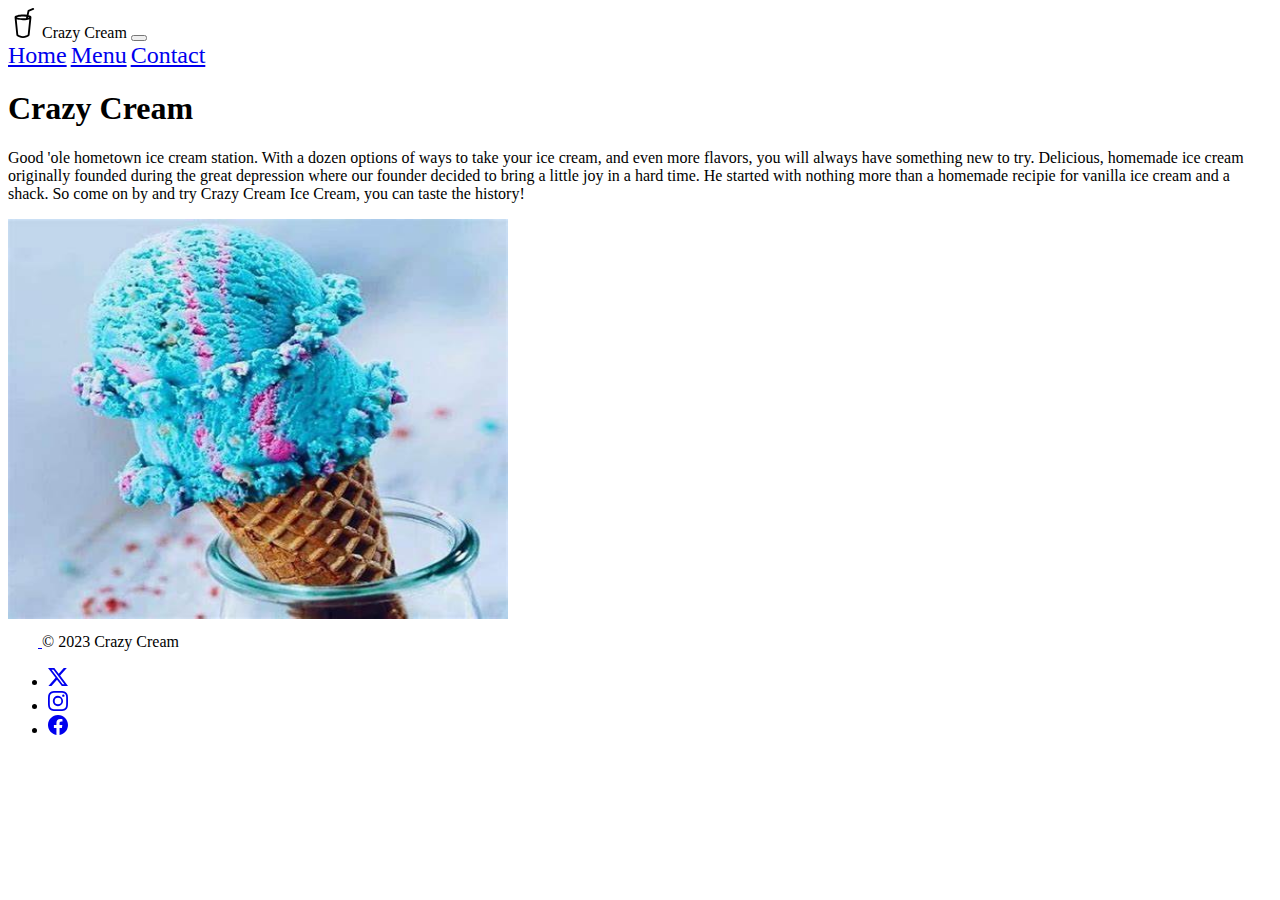
<file: Index.html>
<!DOCTYPE html>
<html lang="en" data-bs-theme="dark">
<head>
    <meta charset="UTF-8">
    <meta name="viewport" content="width=device-width, initial-scale=1.0">
    <title>Crazy Cream</title>
    <link rel="stylesheet" href="./style.css">
    <link href="https://cdn.jsdelivr.net/npm/bootstrap@5.3.2/dist/css/bootstrap.min.css" rel="stylesheet" 
    integrity="sha384-T3c6CoIi6uLrA9TneNEoa7RxnatzjcDSCmG1MXxSR1GAsXEV/Dwwykc2MPK8M2HN" crossorigin="anonymous">
</head>
<body>
    <div class="nav-container">
        <nav class="navbar navbar-expand-lg bg-body-tertiary">
            <div class="container-fluid">
                <svg xmlns="http://www.w3.org/2000/svg" width="30" height="30" fill="currentColor" class="bi bi-cup-straw" viewBox="0 0 16 16">
                    <path d="M13.902.334a.5.5 0 0 1-.28.65l-2.254.902-.4 1.927c.376.095.715.215.972.367.228.135.56.396.56.82 0 .046-.004.09-.011.132l-.962 9.068a1.28 1.28 0 0 1-.524.93c-.488.34-1.494.87-3.01.87-1.516 0-2.522-.53-3.01-.87a1.28 1.28 0 0 1-.524-.93L3.51 5.132A.78.78 0 0 1 3.5 5c0-.424.332-.685.56-.82.262-.154.607-.276.99-.372C5.824 3.614 6.867 3.5 8 3.5c.712 0 1.389.045 1.985.127l.464-2.215a.5.5 0 0 1 .303-.356l2.5-1a.5.5 0 0 1 .65.278zM9.768 4.607A13.991 13.991 0 0 0 8 4.5c-1.076 0-2.033.11-2.707.278A3.284 3.284 0 0 0 4.645 5c.146.073.362.15.648.222C5.967 5.39 6.924 5.5 8 5.5c.571 0 1.109-.03 1.588-.085l.18-.808zm.292 1.756C9.445 6.45 8.742 6.5 8 6.5c-1.133 0-2.176-.114-2.95-.308a5.514 5.514 0 0 1-.435-.127l.838 8.03c.013.121.06.186.102.215.357.249 1.168.69 2.438.69 1.27 0 2.081-.441 2.438-.69.042-.029.09-.094.102-.215l.852-8.03a5.517 5.517 0 0 1-.435.127 8.88 8.88 0 0 1-.89.17zM4.467 4.884s.003.002.005.006l-.005-.006zm7.066 0-.005.006c.002-.004.005-.006.005-.006zM11.354 5a3.174 3.174 0 0 0-.604-.21l-.099.445.055-.013c.286-.072.502-.149.648-.222z"/>
                </svg>
              <a class="navbar-brand">Crazy Cream</a>
              <button class="navbar-toggler" type="button" data-bs-toggle="collapse" data-bs-target="#navbarNavAltMarkup" aria-controls="navbarNavAltMarkup" aria-expanded="false" aria-label="Toggle navigation">
                <span class="navbar-toggler-icon"></span>
              </button>
              <div class="collapse navbar-collapse" id="navbarNavAltMarkup">
                <div class="navbar-nav">
                  <a class="nav-link active" aria-current="page" href="./Index.html">Home</a>
                  <a class="nav-link" href="./Menu.html">Menu</a>
                  <a class="nav-link" href="./Contact.html">Contact</a>
                </div>
              </div>
            </div>
        </nav>
    </div>

    <section>
        <div class="px-4 pt-5 my-5 text-center border-bottom">
            <h1 class="display-4 fw-bold text-body-emphasis">Crazy Cream</h1>
            <div class="col-lg-6 mx-auto">
                <p class="lead mb-4">Good 'ole hometown ice cream station. With a dozen options of ways to take your ice cream, and even more flavors,
                    you will always have something new to try. Delicious, homemade ice cream originally founded during the 
                    great depression where our founder decided to bring a little joy in a hard time. He started with nothing more than a homemade recipie for vanilla ice cream and a shack. 
                    So come on by and try Crazy Cream Ice Cream, you can taste the history!
                </p>
            </div>
            <div class="overflow-hidden" style="max-height: 30vh;"></div>
            <div class="container px-5">
                <img src="./Images/cotton-candy.jpg" class="img-fluid border rounded-3 shadow-lg mb-4" alt="Example image" width="500" height="400" loading="lazy">
              </div>
        </div>
    </section>

    <section>
        <div class="container">
            <footer class="d-flex flex-wrap justify-content-between align-items-center py-3 my-4 border-top">
              <div class="col-md-4 d-flex align-items-center">
                <a href="/" class="mb-3 me-2 mb-md-0 text-body-secondary text-decoration-none lh-1">
                  <svg class="bi" width="30" height="24"><use xlink:href="#bootstrap"></use></svg>
                </a>
                <span class="mb-3 mb-md-0 text-body-secondary">© 2023 Crazy Cream</span>
              </div>
          
              <ul class="nav col-md-4 justify-content-end list-unstyled d-flex">
                <li class="ms-3"><a class="text-body-secondary" href="https://twitter.com/"><svg xmlns="http://www.w3.org/2000/svg" width="20" height="20" fill="currentColor" class="bi bi-twitter-x" viewBox="0 0 16 16">
                    <path d="M12.6.75h2.454l-5.36 6.142L16 15.25h-4.937l-3.867-5.07-4.425 5.07H.316l5.733-6.57L0 .75h5.063l3.495 4.633L12.601.75Zm-.86 13.028h1.36L4.323 2.145H2.865l8.875 11.633Z"/>
                    </svg></a>
                </li>
                <li class="ms-3"><a class="text-body-secondary" href="https://www.instagram.com/"><svg xmlns="http://www.w3.org/2000/svg" width="20" height="20" fill="currentColor" class="bi bi-instagram" viewBox="0 0 16 16">
                    <path d="M8 0C5.829 0 5.556.01 4.703.048 3.85.088 3.269.222 2.76.42a3.917 3.917 0 0 0-1.417.923A3.927 3.927 0 0 0 .42 2.76C.222 3.268.087 3.85.048 4.7.01 5.555 0 5.827 0 8.001c0 2.172.01 2.444.048 3.297.04.852.174 1.433.372 1.942.205.526.478.972.923 1.417.444.445.89.719 1.416.923.51.198 1.09.333 1.942.372C5.555 15.99 5.827 16 8 16s2.444-.01 3.298-.048c.851-.04 1.434-.174 1.943-.372a3.916 3.916 0 0 0 1.416-.923c.445-.445.718-.891.923-1.417.197-.509.332-1.09.372-1.942C15.99 10.445 16 10.173 16 8s-.01-2.445-.048-3.299c-.04-.851-.175-1.433-.372-1.941a3.926 3.926 0 0 0-.923-1.417A3.911 3.911 0 0 0 13.24.42c-.51-.198-1.092-.333-1.943-.372C10.443.01 10.172 0 7.998 0h.003zm-.717 1.442h.718c2.136 0 2.389.007 3.232.046.78.035 1.204.166 1.486.275.373.145.64.319.92.599.28.28.453.546.598.92.11.281.24.705.275 1.485.039.843.047 1.096.047 3.231s-.008 2.389-.047 3.232c-.035.78-.166 1.203-.275 1.485a2.47 2.47 0 0 1-.599.919c-.28.28-.546.453-.92.598-.28.11-.704.24-1.485.276-.843.038-1.096.047-3.232.047s-2.39-.009-3.233-.047c-.78-.036-1.203-.166-1.485-.276a2.478 2.478 0 0 1-.92-.598 2.48 2.48 0 0 1-.6-.92c-.109-.281-.24-.705-.275-1.485-.038-.843-.046-1.096-.046-3.233 0-2.136.008-2.388.046-3.231.036-.78.166-1.204.276-1.486.145-.373.319-.64.599-.92.28-.28.546-.453.92-.598.282-.11.705-.24 1.485-.276.738-.034 1.024-.044 2.515-.045v.002zm4.988 1.328a.96.96 0 1 0 0 1.92.96.96 0 0 0 0-1.92zm-4.27 1.122a4.109 4.109 0 1 0 0 8.217 4.109 4.109 0 0 0 0-8.217zm0 1.441a2.667 2.667 0 1 1 0 5.334 2.667 2.667 0 0 1 0-5.334z"/>
                  </svg></a>
                </li>
                <li class="ms-3"><a class="text-body-secondary" href="https://www.facebook.com/"><svg xmlns="http://www.w3.org/2000/svg" width="20" height="20" fill="currentColor" class="bi bi-facebook" viewBox="0 0 16 16">
                    <path d="M16 8.049c0-4.446-3.582-8.05-8-8.05C3.58 0-.002 3.603-.002 8.05c0 4.017 2.926 7.347 6.75 7.951v-5.625h-2.03V8.05H6.75V6.275c0-2.017 1.195-3.131 3.022-3.131.876 0 1.791.157 1.791.157v1.98h-1.009c-.993 0-1.303.621-1.303 1.258v1.51h2.218l-.354 2.326H9.25V16c3.824-.604 6.75-3.934 6.75-7.951z"/>
                  </svg></a>
                </li>
              </ul>
            </footer>
          </div>
    </section>


    
    <script src="https://cdn.jsdelivr.net/npm/bootstrap@5.3.2/dist/js/bootstrap.bundle.min.js" 
    integrity="sha384-C6RzsynM9kWDrMNeT87bh95OGNyZPhcTNXj1NW7RuBCsyN/o0jlpcV8Qyq46cDfL" crossorigin="anonymous"></script>
</body>
</html>
</file>
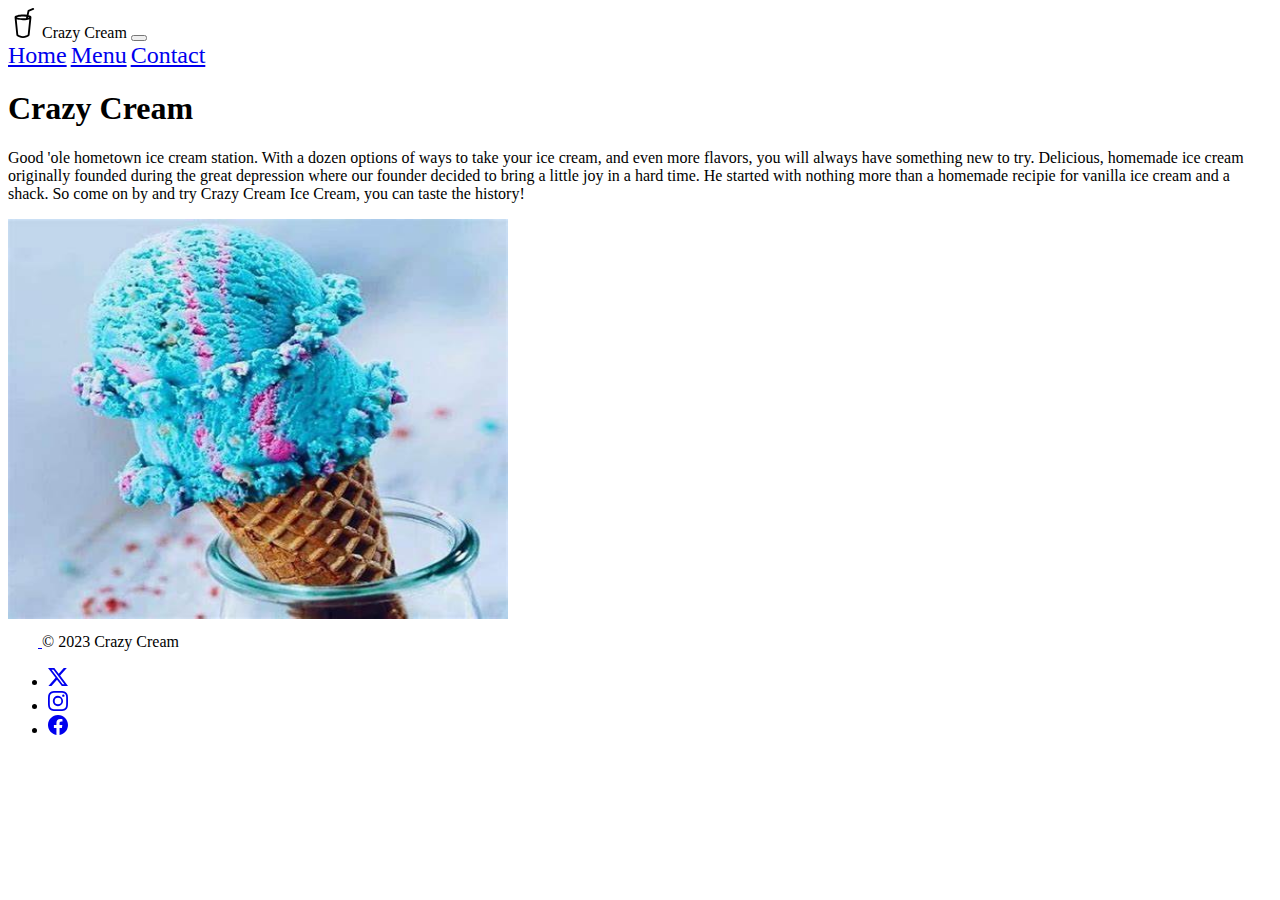
<file: index.html>
<!DOCTYPE html>
<html lang="en" data-bs-theme="dark">
<head>
    <meta charset="UTF-8">
    <meta name="viewport" content="width=device-width, initial-scale=1.0">
    <title>Crazy Cream</title>
    <link rel="stylesheet" href="./style.css">
    <link href="https://cdn.jsdelivr.net/npm/bootstrap@5.3.2/dist/css/bootstrap.min.css" rel="stylesheet" 
    integrity="sha384-T3c6CoIi6uLrA9TneNEoa7RxnatzjcDSCmG1MXxSR1GAsXEV/Dwwykc2MPK8M2HN" crossorigin="anonymous">
</head>
<body>
    <div class="nav-container">
        <nav class="navbar navbar-expand-lg bg-body-tertiary">
            <div class="container-fluid">
                <svg xmlns="http://www.w3.org/2000/svg" width="30" height="30" fill="currentColor" class="bi bi-cup-straw" viewBox="0 0 16 16">
                    <path d="M13.902.334a.5.5 0 0 1-.28.65l-2.254.902-.4 1.927c.376.095.715.215.972.367.228.135.56.396.56.82 0 .046-.004.09-.011.132l-.962 9.068a1.28 1.28 0 0 1-.524.93c-.488.34-1.494.87-3.01.87-1.516 0-2.522-.53-3.01-.87a1.28 1.28 0 0 1-.524-.93L3.51 5.132A.78.78 0 0 1 3.5 5c0-.424.332-.685.56-.82.262-.154.607-.276.99-.372C5.824 3.614 6.867 3.5 8 3.5c.712 0 1.389.045 1.985.127l.464-2.215a.5.5 0 0 1 .303-.356l2.5-1a.5.5 0 0 1 .65.278zM9.768 4.607A13.991 13.991 0 0 0 8 4.5c-1.076 0-2.033.11-2.707.278A3.284 3.284 0 0 0 4.645 5c.146.073.362.15.648.222C5.967 5.39 6.924 5.5 8 5.5c.571 0 1.109-.03 1.588-.085l.18-.808zm.292 1.756C9.445 6.45 8.742 6.5 8 6.5c-1.133 0-2.176-.114-2.95-.308a5.514 5.514 0 0 1-.435-.127l.838 8.03c.013.121.06.186.102.215.357.249 1.168.69 2.438.69 1.27 0 2.081-.441 2.438-.69.042-.029.09-.094.102-.215l.852-8.03a5.517 5.517 0 0 1-.435.127 8.88 8.88 0 0 1-.89.17zM4.467 4.884s.003.002.005.006l-.005-.006zm7.066 0-.005.006c.002-.004.005-.006.005-.006zM11.354 5a3.174 3.174 0 0 0-.604-.21l-.099.445.055-.013c.286-.072.502-.149.648-.222z"/>
                </svg>
              <a class="navbar-brand">Crazy Cream</a>
              <button class="navbar-toggler" type="button" data-bs-toggle="collapse" data-bs-target="#navbarNavAltMarkup" aria-controls="navbarNavAltMarkup" aria-expanded="false" aria-label="Toggle navigation">
                <span class="navbar-toggler-icon"></span>
              </button>
              <div class="collapse navbar-collapse" id="navbarNavAltMarkup">
                <div class="navbar-nav">
                  <a class="nav-link active" aria-current="page" href="./Index.html">Home</a>
                  <a class="nav-link" href="./Menu.html">Menu</a>
                  <a class="nav-link" href="./Contact.html">Contact</a>
                </div>
              </div>
            </div>
        </nav>
    </div>

    <section>
        <div class="px-4 pt-5 my-5 text-center border-bottom">
            <h1 class="display-4 fw-bold text-body-emphasis">Crazy Cream</h1>
            <div class="col-lg-6 mx-auto">
                <p class="lead mb-4">Good 'ole hometown ice cream station. With a dozen options of ways to take your ice cream, and even more flavors,
                    you will always have something new to try. Delicious, homemade ice cream originally founded during the 
                    great depression where our founder decided to bring a little joy in a hard time. He started with nothing more than a homemade recipie for vanilla ice cream and a shack. 
                    So come on by and try Crazy Cream Ice Cream, you can taste the history!
                </p>
            </div>
            <div class="overflow-hidden" style="max-height: 30vh;"></div>
            <div class="container px-5">
                <img src="./Images/cotton-candy.jpg" class="img-fluid border rounded-3 shadow-lg mb-4" alt="Example image" width="500" height="400" loading="lazy">
              </div>
        </div>
    </section>

    <section>
        <div class="container">
            <footer class="d-flex flex-wrap justify-content-between align-items-center py-3 my-4 border-top">
              <div class="col-md-4 d-flex align-items-center">
                <a href="/" class="mb-3 me-2 mb-md-0 text-body-secondary text-decoration-none lh-1">
                  <svg class="bi" width="30" height="24"><use xlink:href="#bootstrap"></use></svg>
                </a>
                <span class="mb-3 mb-md-0 text-body-secondary">© 2023 Crazy Cream</span>
              </div>
          
              <ul class="nav col-md-4 justify-content-end list-unstyled d-flex">
                <li class="ms-3"><a class="text-body-secondary" href="https://twitter.com/"><svg xmlns="http://www.w3.org/2000/svg" width="20" height="20" fill="currentColor" class="bi bi-twitter-x" viewBox="0 0 16 16">
                    <path d="M12.6.75h2.454l-5.36 6.142L16 15.25h-4.937l-3.867-5.07-4.425 5.07H.316l5.733-6.57L0 .75h5.063l3.495 4.633L12.601.75Zm-.86 13.028h1.36L4.323 2.145H2.865l8.875 11.633Z"/>
                    </svg></a>
                </li>
                <li class="ms-3"><a class="text-body-secondary" href="https://www.instagram.com/"><svg xmlns="http://www.w3.org/2000/svg" width="20" height="20" fill="currentColor" class="bi bi-instagram" viewBox="0 0 16 16">
                    <path d="M8 0C5.829 0 5.556.01 4.703.048 3.85.088 3.269.222 2.76.42a3.917 3.917 0 0 0-1.417.923A3.927 3.927 0 0 0 .42 2.76C.222 3.268.087 3.85.048 4.7.01 5.555 0 5.827 0 8.001c0 2.172.01 2.444.048 3.297.04.852.174 1.433.372 1.942.205.526.478.972.923 1.417.444.445.89.719 1.416.923.51.198 1.09.333 1.942.372C5.555 15.99 5.827 16 8 16s2.444-.01 3.298-.048c.851-.04 1.434-.174 1.943-.372a3.916 3.916 0 0 0 1.416-.923c.445-.445.718-.891.923-1.417.197-.509.332-1.09.372-1.942C15.99 10.445 16 10.173 16 8s-.01-2.445-.048-3.299c-.04-.851-.175-1.433-.372-1.941a3.926 3.926 0 0 0-.923-1.417A3.911 3.911 0 0 0 13.24.42c-.51-.198-1.092-.333-1.943-.372C10.443.01 10.172 0 7.998 0h.003zm-.717 1.442h.718c2.136 0 2.389.007 3.232.046.78.035 1.204.166 1.486.275.373.145.64.319.92.599.28.28.453.546.598.92.11.281.24.705.275 1.485.039.843.047 1.096.047 3.231s-.008 2.389-.047 3.232c-.035.78-.166 1.203-.275 1.485a2.47 2.47 0 0 1-.599.919c-.28.28-.546.453-.92.598-.28.11-.704.24-1.485.276-.843.038-1.096.047-3.232.047s-2.39-.009-3.233-.047c-.78-.036-1.203-.166-1.485-.276a2.478 2.478 0 0 1-.92-.598 2.48 2.48 0 0 1-.6-.92c-.109-.281-.24-.705-.275-1.485-.038-.843-.046-1.096-.046-3.233 0-2.136.008-2.388.046-3.231.036-.78.166-1.204.276-1.486.145-.373.319-.64.599-.92.28-.28.546-.453.92-.598.282-.11.705-.24 1.485-.276.738-.034 1.024-.044 2.515-.045v.002zm4.988 1.328a.96.96 0 1 0 0 1.92.96.96 0 0 0 0-1.92zm-4.27 1.122a4.109 4.109 0 1 0 0 8.217 4.109 4.109 0 0 0 0-8.217zm0 1.441a2.667 2.667 0 1 1 0 5.334 2.667 2.667 0 0 1 0-5.334z"/>
                  </svg></a>
                </li>
                <li class="ms-3"><a class="text-body-secondary" href="https://www.facebook.com/"><svg xmlns="http://www.w3.org/2000/svg" width="20" height="20" fill="currentColor" class="bi bi-facebook" viewBox="0 0 16 16">
                    <path d="M16 8.049c0-4.446-3.582-8.05-8-8.05C3.58 0-.002 3.603-.002 8.05c0 4.017 2.926 7.347 6.75 7.951v-5.625h-2.03V8.05H6.75V6.275c0-2.017 1.195-3.131 3.022-3.131.876 0 1.791.157 1.791.157v1.98h-1.009c-.993 0-1.303.621-1.303 1.258v1.51h2.218l-.354 2.326H9.25V16c3.824-.604 6.75-3.934 6.75-7.951z"/>
                  </svg></a>
                </li>
              </ul>
            </footer>
          </div>
    </section>


    
    <script src="https://cdn.jsdelivr.net/npm/bootstrap@5.3.2/dist/js/bootstrap.bundle.min.js" 
    integrity="sha384-C6RzsynM9kWDrMNeT87bh95OGNyZPhcTNXj1NW7RuBCsyN/o0jlpcV8Qyq46cDfL" crossorigin="anonymous"></script>
</body>
</html>
</file>
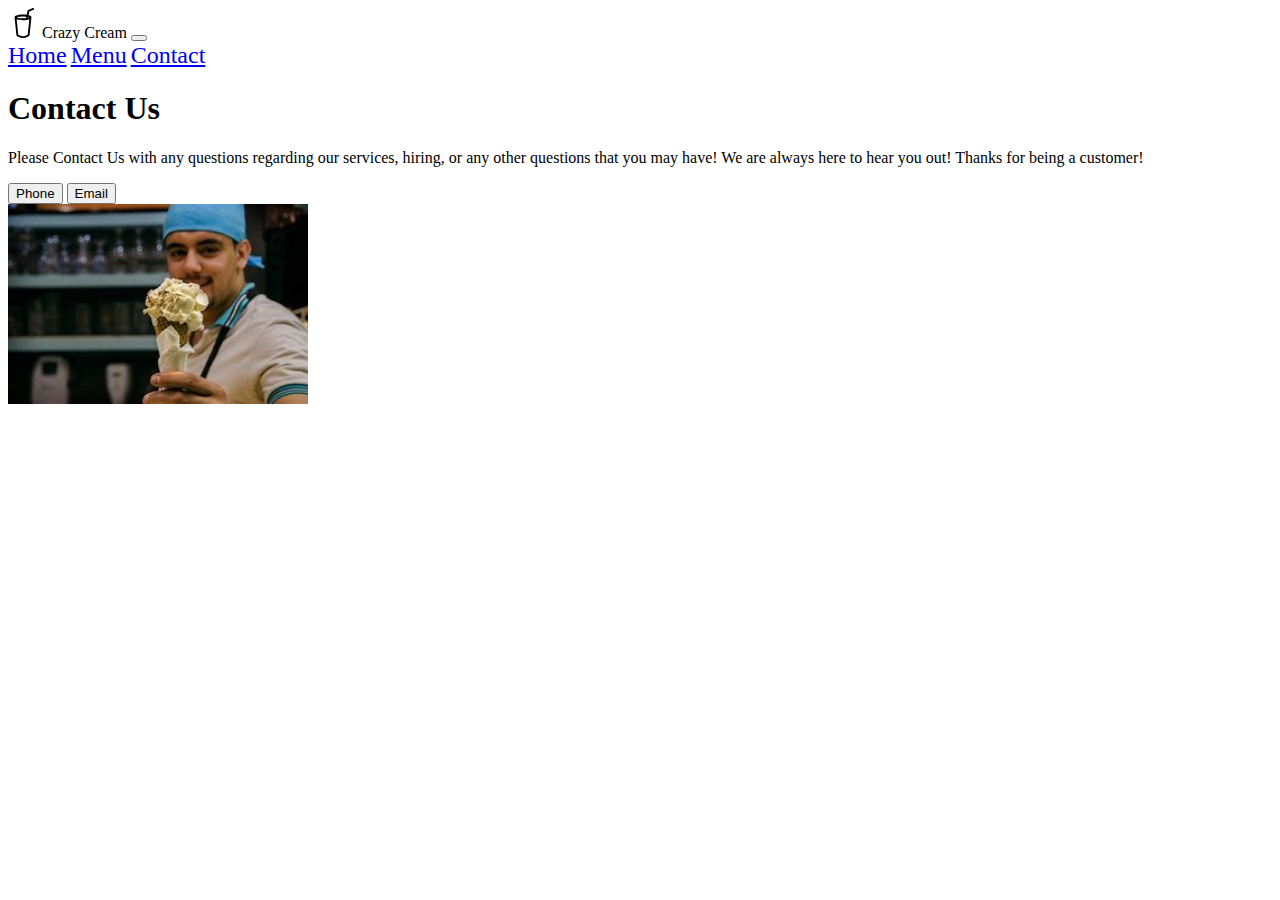
<file: Contact.html>
<!DOCTYPE html>
<html lang="en" data-bs-theme="dark">
<head>
    <meta charset="UTF-8">
    <meta name="viewport" content="width=device-width, initial-scale=1.0">
    <title>Contact Us</title>
    <link rel="stylesheet" href="./Contact.css">
    <link href="https://cdn.jsdelivr.net/npm/bootstrap@5.3.2/dist/css/bootstrap.min.css" rel="stylesheet" 
    integrity="sha384-T3c6CoIi6uLrA9TneNEoa7RxnatzjcDSCmG1MXxSR1GAsXEV/Dwwykc2MPK8M2HN" crossorigin="anonymous">
</head>
<body>
    <div class="nav-container">
        <nav class="navbar navbar-expand-lg bg-body-tertiary">
            <div class="container-fluid">
                <svg xmlns="http://www.w3.org/2000/svg" width="30" height="30" fill="currentColor" class="bi bi-cup-straw" viewBox="0 0 16 16">
                    <path d="M13.902.334a.5.5 0 0 1-.28.65l-2.254.902-.4 1.927c.376.095.715.215.972.367.228.135.56.396.56.82 0 .046-.004.09-.011.132l-.962 9.068a1.28 1.28 0 0 1-.524.93c-.488.34-1.494.87-3.01.87-1.516 0-2.522-.53-3.01-.87a1.28 1.28 0 0 1-.524-.93L3.51 5.132A.78.78 0 0 1 3.5 5c0-.424.332-.685.56-.82.262-.154.607-.276.99-.372C5.824 3.614 6.867 3.5 8 3.5c.712 0 1.389.045 1.985.127l.464-2.215a.5.5 0 0 1 .303-.356l2.5-1a.5.5 0 0 1 .65.278zM9.768 4.607A13.991 13.991 0 0 0 8 4.5c-1.076 0-2.033.11-2.707.278A3.284 3.284 0 0 0 4.645 5c.146.073.362.15.648.222C5.967 5.39 6.924 5.5 8 5.5c.571 0 1.109-.03 1.588-.085l.18-.808zm.292 1.756C9.445 6.45 8.742 6.5 8 6.5c-1.133 0-2.176-.114-2.95-.308a5.514 5.514 0 0 1-.435-.127l.838 8.03c.013.121.06.186.102.215.357.249 1.168.69 2.438.69 1.27 0 2.081-.441 2.438-.69.042-.029.09-.094.102-.215l.852-8.03a5.517 5.517 0 0 1-.435.127 8.88 8.88 0 0 1-.89.17zM4.467 4.884s.003.002.005.006l-.005-.006zm7.066 0-.005.006c.002-.004.005-.006.005-.006zM11.354 5a3.174 3.174 0 0 0-.604-.21l-.099.445.055-.013c.286-.072.502-.149.648-.222z"/>
                </svg>
              <a class="navbar-brand">Crazy Cream</a>
              <button class="navbar-toggler" type="button" data-bs-toggle="collapse" data-bs-target="#navbarNavAltMarkup" aria-controls="navbarNavAltMarkup" aria-expanded="false" aria-label="Toggle navigation">
                <span class="navbar-toggler-icon"></span>
              </button>
              <div class="collapse navbar-collapse" id="navbarNavAltMarkup">
                <div class="navbar-nav">
                  <a class="nav-link active" aria-current="page" href="./index.html">Home</a>
                  <a class="nav-link" href="./Menu.html">Menu</a>
                  <a class="nav-link" href="./Contact.html">Contact</a>
                </div>
              </div>
            </div>
        </nav>
    </div>

    <div class="px-4 pt-5 my-5 text-center border-bottom">
        <h1 class="display-4 fw-bold text-body-emphasis">Contact Us</h1>
        <div class="col-lg-6 mx-auto">
          <p class="lead mb-4">Please Contact Us with any questions regarding our services, hiring, or any other questions that you may have!
             We are always here to hear you out! Thanks for being a customer!</p>
          <div class="d-grid gap-2 d-sm-flex justify-content-sm-center mb-5">
            <button type="button" class="btn btn-primary btn-lg px-4 me-sm-3">Phone</button>
            <button type="button" class="btn btn-outline-secondary btn-lg px-4">Email</button>
          </div>
        </div>
        <div class="overflow-hidden" style="max-height: 30vh;">
          <div class="container px-5">
            <img src="./Images/Person1.jpg" class="img-fluid border rounded-3 shadow-lg mb-4" alt="Example image" width="300" height="200" loading="lazy">
          </div>
        </div>
      </div>






    <script src="https://cdn.jsdelivr.net/npm/bootstrap@5.3.2/dist/js/bootstrap.bundle.min.js" 
    integrity="sha384-C6RzsynM9kWDrMNeT87bh95OGNyZPhcTNXj1NW7RuBCsyN/o0jlpcV8Qyq46cDfL" crossorigin="anonymous"></script>
</body>
</html>
</file>
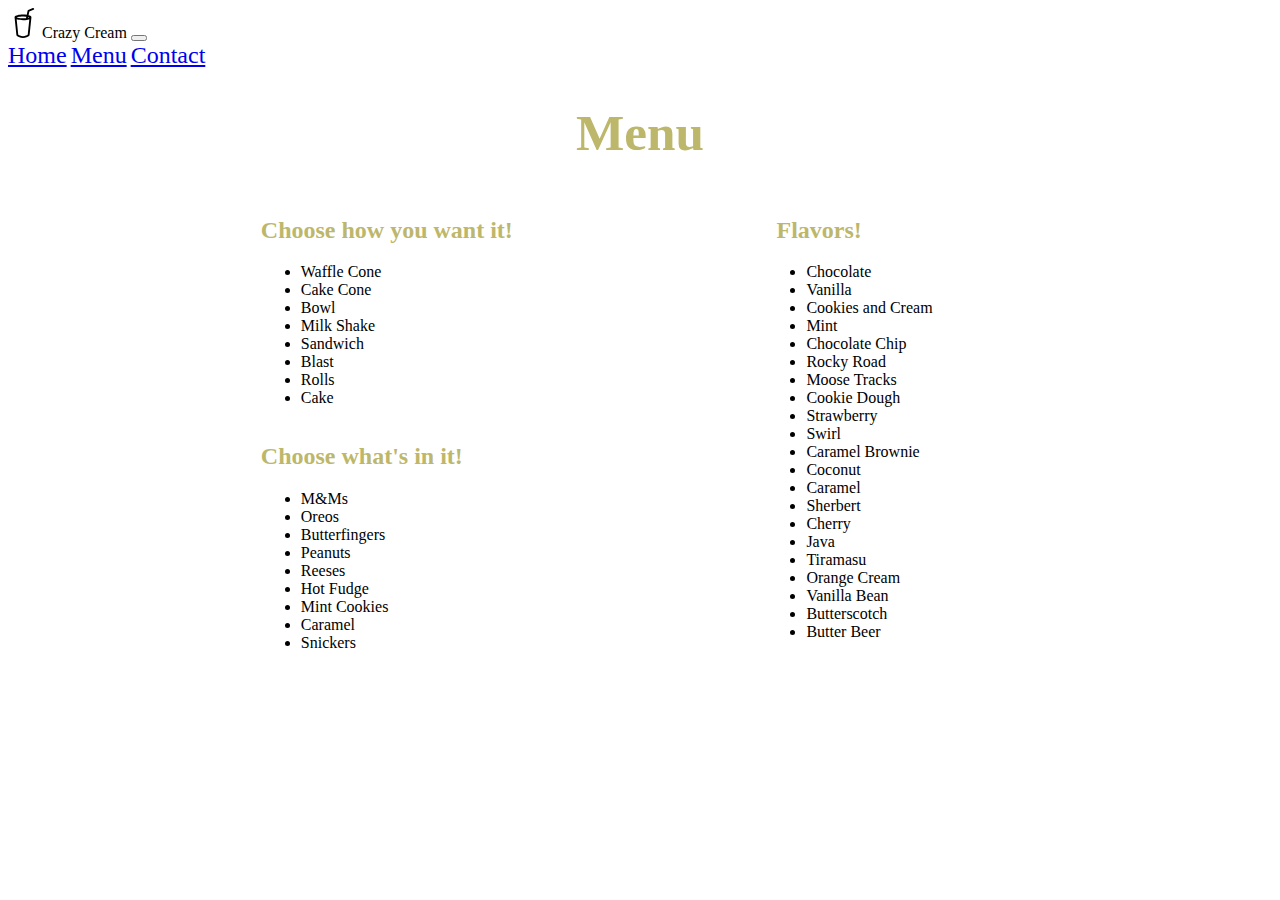
<file: Menu.html>
<!DOCTYPE html>
<html lang="en" data-bs-theme="dark">
<head>
    <meta charset="UTF-8">
    <meta name="viewport" content="width=device-width, initial-scale=1.0">
    <link rel="stylesheet" href="./menu.css">
    <title>Menu</title>
    <link href="https://cdn.jsdelivr.net/npm/bootstrap@5.3.2/dist/css/bootstrap.min.css" rel="stylesheet" 
    integrity="sha384-T3c6CoIi6uLrA9TneNEoa7RxnatzjcDSCmG1MXxSR1GAsXEV/Dwwykc2MPK8M2HN" crossorigin="anonymous">
</head>
<body>
    <div class="nav-container">
        <nav class="navbar navbar-expand-lg bg-body-tertiary">
            <div class="container-fluid">
                <svg xmlns="http://www.w3.org/2000/svg" width="30" height="30" fill="currentColor" class="bi bi-cup-straw" viewBox="0 0 16 16">
                    <path d="M13.902.334a.5.5 0 0 1-.28.65l-2.254.902-.4 1.927c.376.095.715.215.972.367.228.135.56.396.56.82 0 .046-.004.09-.011.132l-.962 9.068a1.28 1.28 0 0 1-.524.93c-.488.34-1.494.87-3.01.87-1.516 0-2.522-.53-3.01-.87a1.28 1.28 0 0 1-.524-.93L3.51 5.132A.78.78 0 0 1 3.5 5c0-.424.332-.685.56-.82.262-.154.607-.276.99-.372C5.824 3.614 6.867 3.5 8 3.5c.712 0 1.389.045 1.985.127l.464-2.215a.5.5 0 0 1 .303-.356l2.5-1a.5.5 0 0 1 .65.278zM9.768 4.607A13.991 13.991 0 0 0 8 4.5c-1.076 0-2.033.11-2.707.278A3.284 3.284 0 0 0 4.645 5c.146.073.362.15.648.222C5.967 5.39 6.924 5.5 8 5.5c.571 0 1.109-.03 1.588-.085l.18-.808zm.292 1.756C9.445 6.45 8.742 6.5 8 6.5c-1.133 0-2.176-.114-2.95-.308a5.514 5.514 0 0 1-.435-.127l.838 8.03c.013.121.06.186.102.215.357.249 1.168.69 2.438.69 1.27 0 2.081-.441 2.438-.69.042-.029.09-.094.102-.215l.852-8.03a5.517 5.517 0 0 1-.435.127 8.88 8.88 0 0 1-.89.17zM4.467 4.884s.003.002.005.006l-.005-.006zm7.066 0-.005.006c.002-.004.005-.006.005-.006zM11.354 5a3.174 3.174 0 0 0-.604-.21l-.099.445.055-.013c.286-.072.502-.149.648-.222z"/>
                </svg>
              <a class="navbar-brand">Crazy Cream</a>
              <button class="navbar-toggler" type="button" data-bs-toggle="collapse" data-bs-target="#navbarNavAltMarkup" aria-controls="navbarNavAltMarkup" aria-expanded="false" aria-label="Toggle navigation">
                <span class="navbar-toggler-icon"></span>
              </button>
              <div class="collapse navbar-collapse" id="navbarNavAltMarkup">
                <div class="navbar-nav">
                  <a class="nav-link active" aria-current="page" href="./index.html">Home</a>
                  <a class="nav-link" href="./Menu.html">Menu</a>
                  <a class="nav-link" href="./Contact.html">Contact</a>
                </div>
              </div>
            </div>
        </nav>
    </div>

    <div class="menu-container">
        <div class="title">
            <h1>Menu</h1>
        </div>
        <div class="options">
            <h2>Choose how you want it!</h2>
            <ul>
                <li>Waffle Cone</li>
                <li>Cake Cone</li>
                <li>Bowl</li>
                <li>Milk Shake</li>
                <li>Sandwich</li>
                <li>Blast</li>
                <li>Rolls</li>
                <li>Cake</li>
            </ul>
        </div>
        <div class="addons">
            <h2>Choose what's in it!</h2>
            <ul>
                <li>M&Ms</li>
                <li>Oreos</li>
                <li>Butterfingers</li>
                <li>Peanuts</li>
                <li>Reeses</li>
                <li>Hot Fudge</li>
                <li>Mint Cookies</li>
                <li>Caramel</li>
                <li>Snickers</li>
            </ul>
        </div>
        <div class="flavors">
            <h2>Flavors!</h2>
            <ul>
                <li>Chocolate</li>
                <li>Vanilla</li>
                <li>Cookies and Cream</li>
                <li>Mint</li>
                <li>Chocolate Chip</li>
                <li>Rocky Road</li>
                <li>Moose Tracks</li>
                <li>Cookie Dough</li>
                <li>Strawberry</li>
                <li>Swirl</li>
                <li>Caramel Brownie</li>
                <li>Coconut</li>
                <li>Caramel</li>
                <li>Sherbert</li>
                <li>Cherry</li>
                <li>Java</li>
                <li>Tiramasu</li>
                <li>Orange Cream</li>
                <li>Vanilla Bean</li>
                <li>Butterscotch</li>
                <li>Butter Beer</li>
            </ul>
        </div>
    </div>
    <script src="https://cdn.jsdelivr.net/npm/bootstrap@5.3.2/dist/js/bootstrap.bundle.min.js" 
    integrity="sha384-C6RzsynM9kWDrMNeT87bh95OGNyZPhcTNXj1NW7RuBCsyN/o0jlpcV8Qyq46cDfL" crossorigin="anonymous"></script>
</body>
</html>
</file>
<file: style.css>
.navbar-nav > a{
    font-size: x-large;
}
</file>
<file: Contact.css>
.navbar-nav > a{
    font-size: x-large;
}
</file>
<file: menu.css>
.navbar-nav > a{
    font-size: x-large;
}

.menu-container{
    display: grid;
    grid-template-columns: 1fr 1fr 1fr 1fr 1fr;
    grid-template-rows: repeat(.5, 3);
}

.title{
    grid-column-start: 3;
    text-align: center;
}

.title h1{
    font-size: 4vw;
    color: darkkhaki;
}

.options{
    grid-column-start: 2;
    grid-row-start: 2;
    display: block;
}

.options h2{
    color: darkkhaki;

}

.options li{
    text-align: left;
}

.addons{
    grid-area: 3/2/3/2;
}

.addons h2{
    color: darkkhaki;
}

.addons li{
    text-align: left;
}

.flavors{
    grid-area: 2/4/4/4;
}

.flavors h2{
    margin-left: 4%;
    color: darkkhaki;

}

.flavors li{
    text-align: left;
}

@media (max-width: 600px){
    .flavors h2{
        margin-left: 10%;
    }

    .options h2{
        margin-left: 15%;
    }
    
    .addons h2{
        margin-left: 10%;
    }

    .title h1{
        font-size: 35px;
    }
}
</file>
